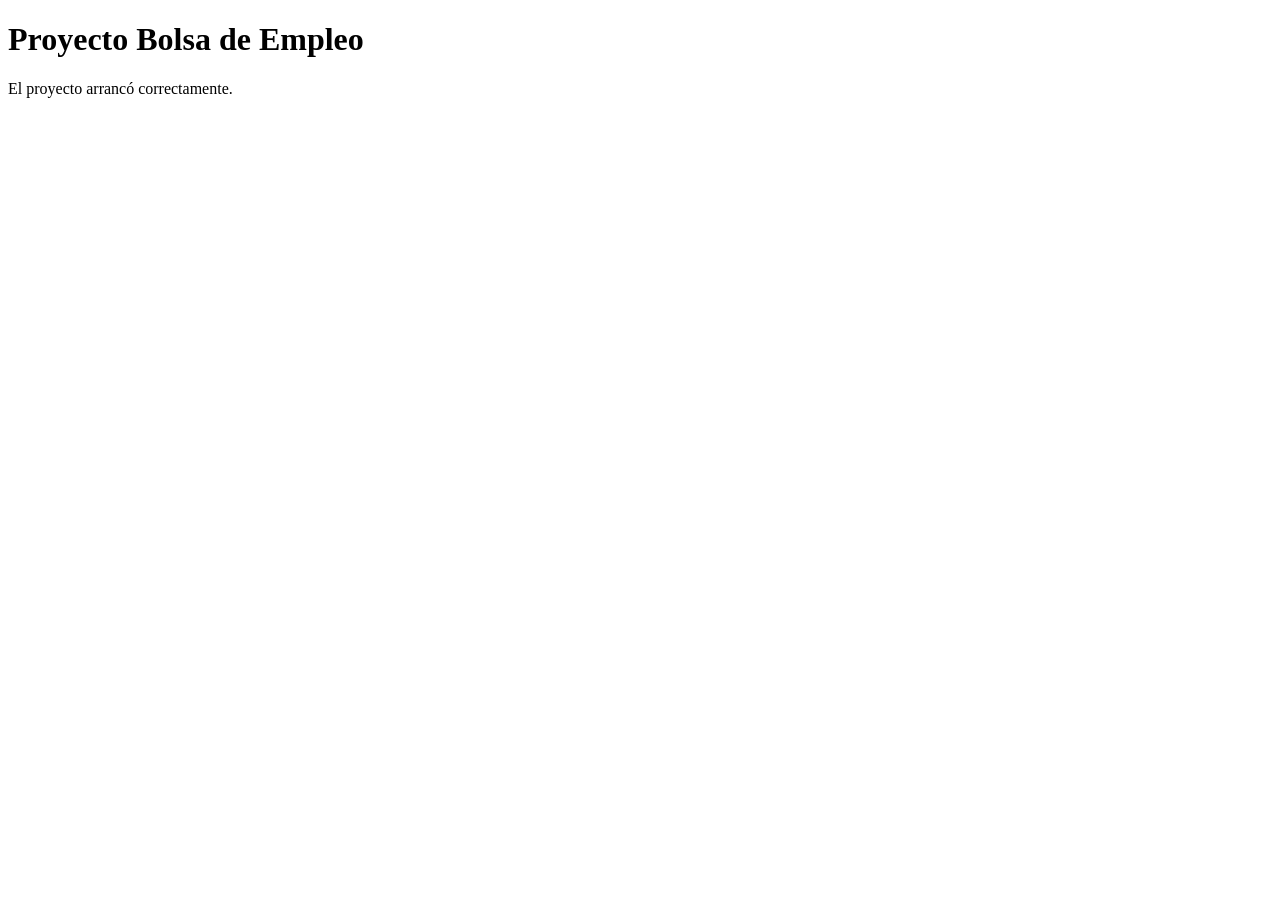
<file: Bolsa_Empleo/src/main/resources/static/index.html>
<!DOCTYPE html>
<html lang="es">
<head>
    <meta charset="UTF-8">
    <title>Bolsa de Empleo</title>
</head>
<body>
<h1>Proyecto Bolsa de Empleo</h1>
<p>El proyecto arrancó correctamente.</p>
</body>
</html>
</file>
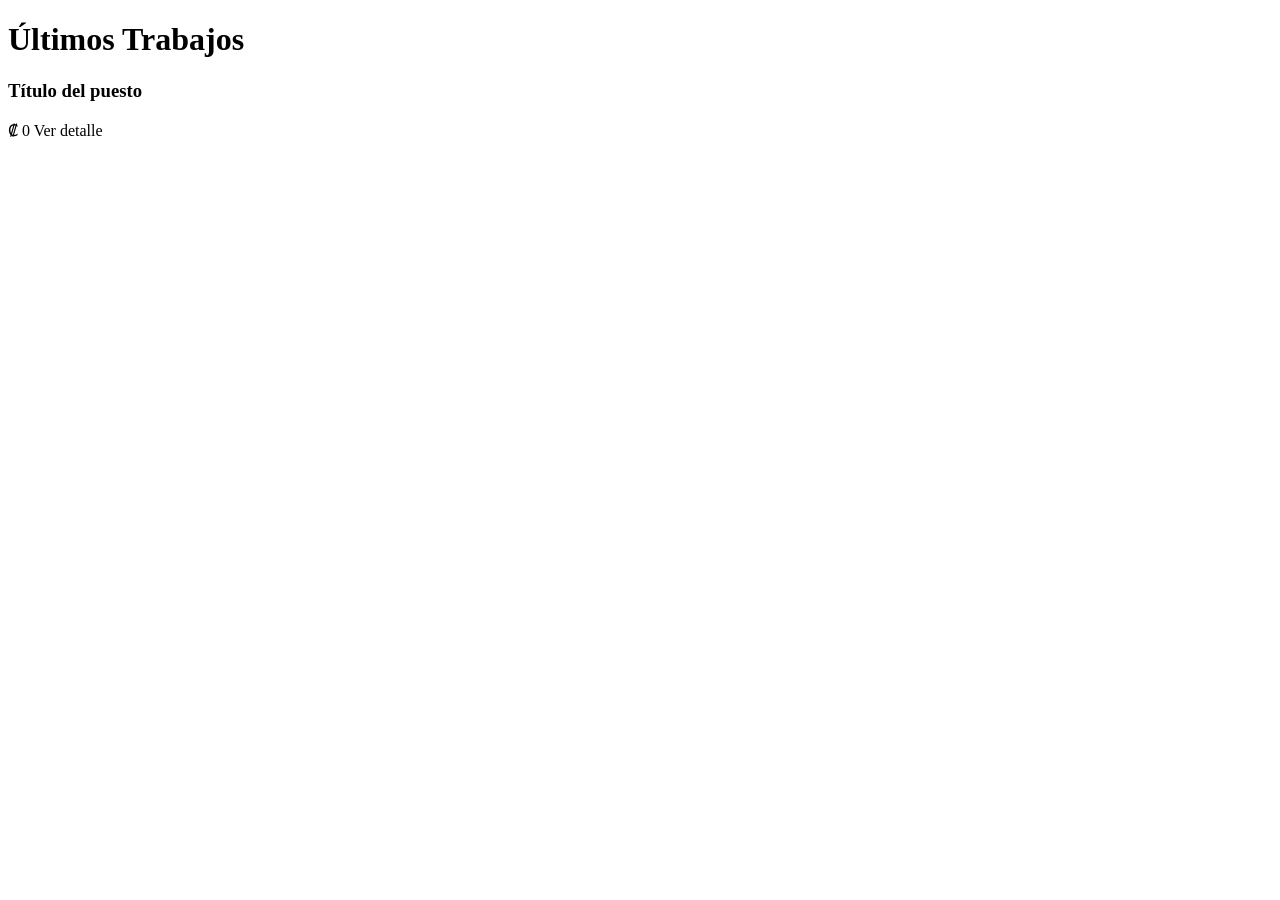
<file: Bolsa_Empleo/src/main/resources/templates/index.html>
<!DOCTYPE html>
<html xmlns:th="http://www.thymeleaf.org"
      xmlns:sec="http://www.thymeleaf.org/extras/spring-security">
<head>
    <meta charset="UTF-8">
    <meta name="viewport" content="width=device-width, initial-scale=1.0">
    <link rel="stylesheet" th:href="@{/css/style.css}">
</head>

<body>

<header th:replace="~{/presentation/fragments :: header}"></header>

<nav th:replace="~{/presentation/fragments :: nav}"></nav>

<main>

    <h1>Últimos Trabajos</h1>

    <!-- Tabla para mostrar los trabajos -->
    <div class="jobs-grid">

        <div class="job-card" th:each="trabajo : ${trabajos}">

            <h3 th:text="${trabajo.descripcion}">Título del puesto</h3>

            <span class="salary" th:text="'₡ ' + ${trabajo.salario}">
            ₡ 0
        </span>

            <a class="details-link"
               th:href="@{'/trabajos/' + ${trabajo.id}}">
                Ver detalle
            </a>

        </div>

    </div>

</main>

<footer th:replace="~{/presentation/fragments :: footer}"></footer>

</body>
</html>
</file>
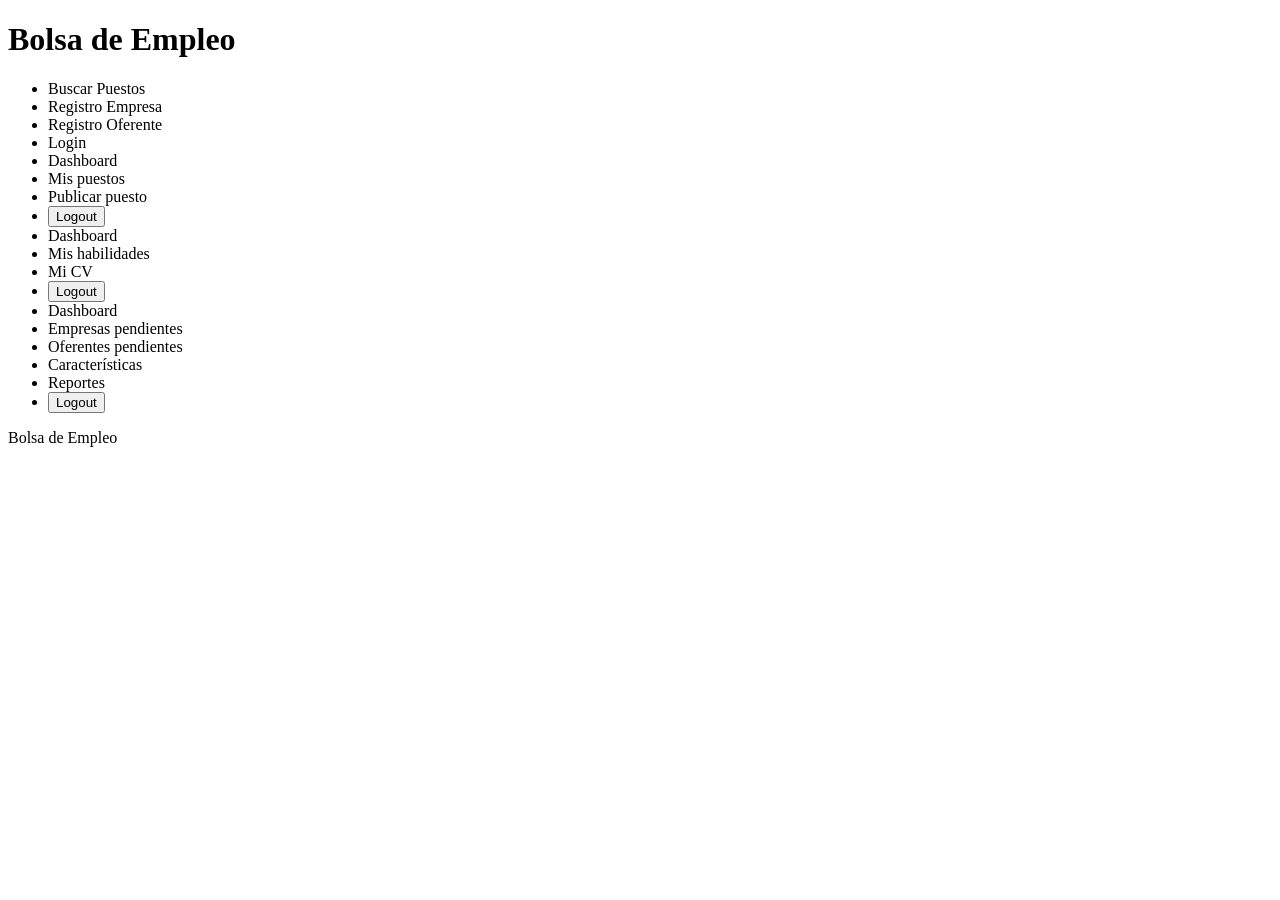
<file: Bolsa_Empleo/src/main/resources/templates/presentation/fragments.html>
<!DOCTYPE html>
<html lang="en" xmlns:th="http://www.thymeleaf.org"
      xmlns:sec="http://www.thymeleaf.org/extras/spring-security">
<head>
    <meta charset="UTF-8">
    <title>Fragments</title>
</head>
<body>

<header th:fragment="header">
    <h1>Bolsa de Empleo</h1>
</header>

<nav th:fragment="nav">
    <ul class="Menu">

        <li><a th:href="@{/trabajos}">Buscar Puestos</a></li>

        <!-- Usuario NO autenticado -->
        <th:block sec:authorize="isAnonymous()">
            <li><a th:href="@{/empresa/register}">Registro Empresa</a></li>
            <li><a th:href="@{/oferente/register}">Registro Oferente</a></li>
            <li><a th:href="@{/login}">Login</a></li>
        </th:block>

        <!-- EMPRESA -->
        <th:block sec:authorize="hasRole('EMPRESA')">
            <li><a th:href="@{/empresa/dashboard}">Dashboard</a></li>
            <li><a th:href="@{/empresa/puestos}">Mis puestos</a></li>
            <li><a th:href="@{/empresa/publicar}">Publicar puesto</a></li>
            <li>
                <form th:action="@{/logout}" method="post" style="display:inline;">
                    <button type="submit">Logout</button>
                </form>
            </li>
        </th:block>

        <!-- OFERENTE -->
        <th:block sec:authorize="hasRole('OFERENTE')">
            <li><a th:href="@{/oferente/dashboard}">Dashboard</a></li>
            <li><a th:href="@{/oferente/habilidades}">Mis habilidades</a></li>
            <li><a th:href="@{/oferente/cv}">Mi CV</a></li>
            <li>
                <form th:action="@{/logout}" method="post" style="display:inline;">
                    <button type="submit">Logout</button>
                </form>
            </li>
        </th:block>

        <!-- ADMIN -->
        <th:block sec:authorize="hasRole('ADMIN')">
            <li><a th:href="@{/admin/dashboard}">Dashboard</a></li>
            <li><a th:href="@{/admin/empresas-pendientes}">Empresas pendientes</a></li>
            <li><a th:href="@{/admin/oferentes-pendientes}">Oferentes pendientes</a></li>
            <li><a th:href="@{/admin/caracteristicas}">Características</a></li>
            <li><a th:href="@{/admin/reportes}">Reportes</a></li>
            <li>
                <form th:action="@{/logout}" method="post" style="display:inline;">
                    <button type="submit">Logout</button>
                </form>
            </li>
        </th:block>

    </ul>
</nav>

<footer th:fragment="footer">
    <p>Bolsa de Empleo</p>
</footer>

</body>
</html>
</file>
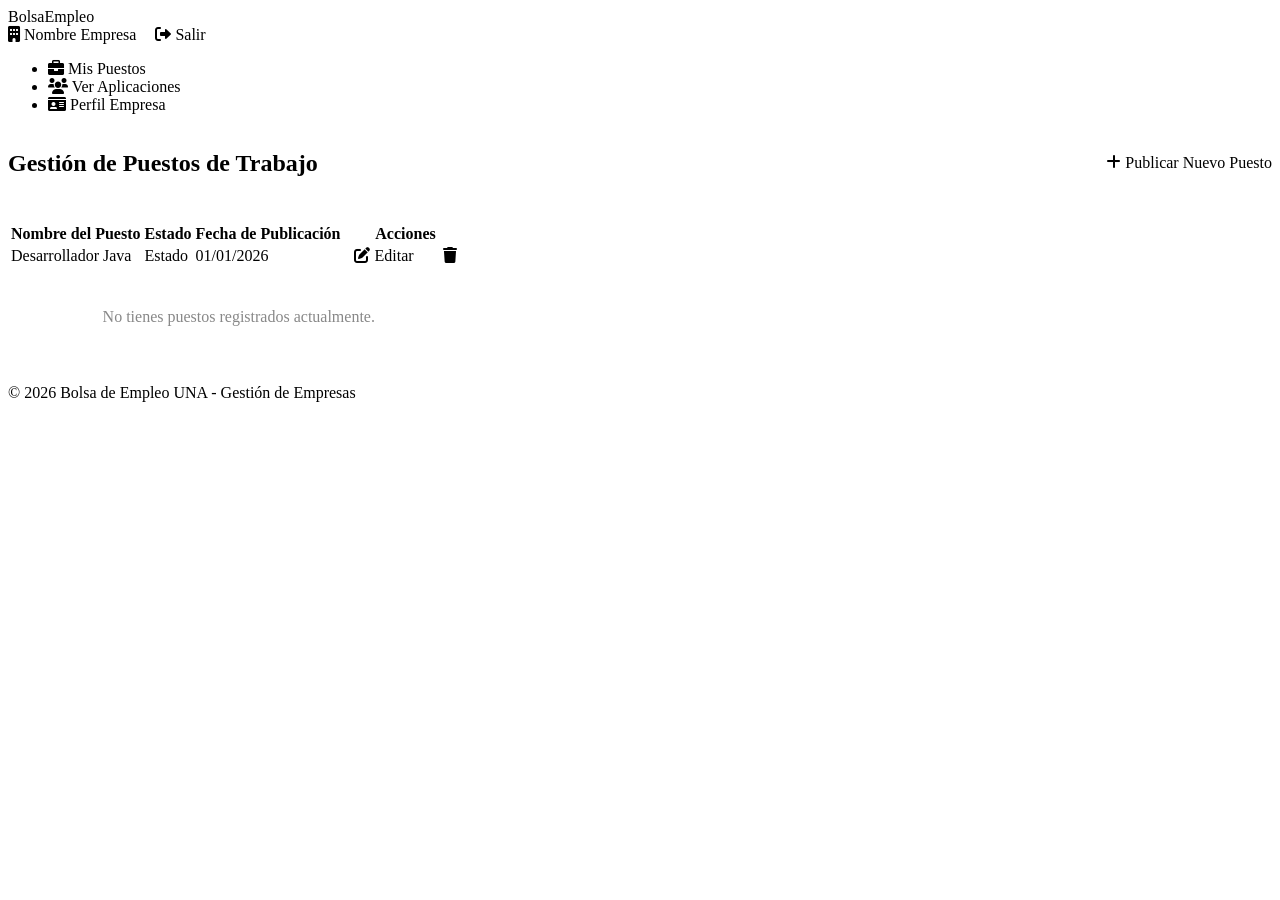
<file: Bolsa_Empleo/src/main/resources/templates/presentation/empresa/dasboard.html>
<!DOCTYPE html>
<html xmlns:th="http://www.thymeleaf.org">
<head>
    <meta charset="UTF-8">
    <meta name="viewport" content="width=device-width, initial-scale=1.0">
    <title>Panel Empresa | Bolsa de Empleo</title>
    <link rel="stylesheet" th:href="@{/css/style.css}">
    <link rel="stylesheet" href="https://cdnjs.cloudflare.com/ajax/libs/font-awesome/6.0.0/css/all.min.css">
</head>
<body>

<header class="main-header">
    <div class="container header-grid">
        <a th:href="@{/Proyecto_1_Progra_4-main/Bolsa_Empleo/target/classes/static}" class="logo">Bolsa<span>Empleo</span></a>
        <div class="user-info">
            <i class="fas fa-building"></i>
            <span th:text="${session.usuario != null ? session.usuario.nombre : 'Panel Empresa'}">Nombre Empresa</span>
            <a th:href="@{/logout}" class="btn-login" style="margin-left: 15px; color: var(--danger);">
                <i class="fas fa-sign-out-alt"></i> Salir
            </a>
        </div>
    </div>
</header>

<div class="dashboard-container">
    <aside class="sidebar">
        <nav>
            <ul class="sidebar-nav">
                <li>
                    <a th:href="@{/empresa/index}" class="active">
                        <i class="fas fa-briefcase"></i> Mis Puestos
                    </a>
                </li>
                <li>
                    <a th:href="@{/empresa/aplicaciones}">
                        <i class="fas fa-users"></i> Ver Aplicaciones
                    </a>
                </li>
                <li>
                    <a th:href="@{/empresa/perfil}">
                        <i class="fas fa-id-card"></i> Perfil Empresa
                    </a>
                </li>
            </ul>
        </nav>
    </aside>

    <main class="main-content">
        <div style="display: flex; justify-content: space-between; align-items: center; margin-bottom: 25px;">
            <h2>Gestión de Puestos de Trabajo</h2>
            <a th:href="@{/puesto/crear}" class="btn btn-success">
                <i class="fas fa-plus"></i> Publicar Nuevo Puesto
            </a>
        </div>

        <table class="data-table">
            <thead>
            <tr>
                <th>Nombre del Puesto</th>
                <th>Estado</th>
                <th>Fecha de Publicación</th>
                <th>Acciones</th>
            </tr>
            </thead>
            <tbody>
            <tr th:each="puesto : ${listaPuestos}">
                <td th:text="${puesto.nombre}">Desarrollador Java</td>
                <td>
                            <span th:class="${puesto.publico} ? 'status-badge public' : 'status-badge private'"
                                  th:text="${puesto.publico} ? 'Público' : 'Privado'">
                                Estado
                            </span>
                </td>
                <td th:text="${#temporals.format(puesto.fechaPublicacion, 'dd/MM/yyyy')}">01/01/2026</td>
                <td>
                    <a th:href="@{/puesto/editar/{id}(id=${puesto.id})}" class="btn btn-primary" style="padding: 5px 10px;">
                        <i class="fas fa-edit"></i> Editar
                    </a>
                    <a th:href="@{/puesto/eliminar/{id}(id=${puesto.id})}" class="btn btn-danger" style="padding: 5px 10px; margin-left: 5px;">
                        <i class="fas fa-trash"></i>
                    </a>
                </td>
            </tr>

            <tr th:if="${#lists.isEmpty(listaPuestos)}">
                <td colspan="4" style="text-align: center; color: #888; padding: 40px;">
                    No tienes puestos registrados actualmente.
                </td>
            </tr>
            </tbody>
        </table>
    </main>
</div>

<footer class="main-footer">
    <div class="container">
        <p>&copy; 2026 Bolsa de Empleo UNA - Gestión de Empresas</p>
    </div>
</footer>

</body>
</html>
</file>
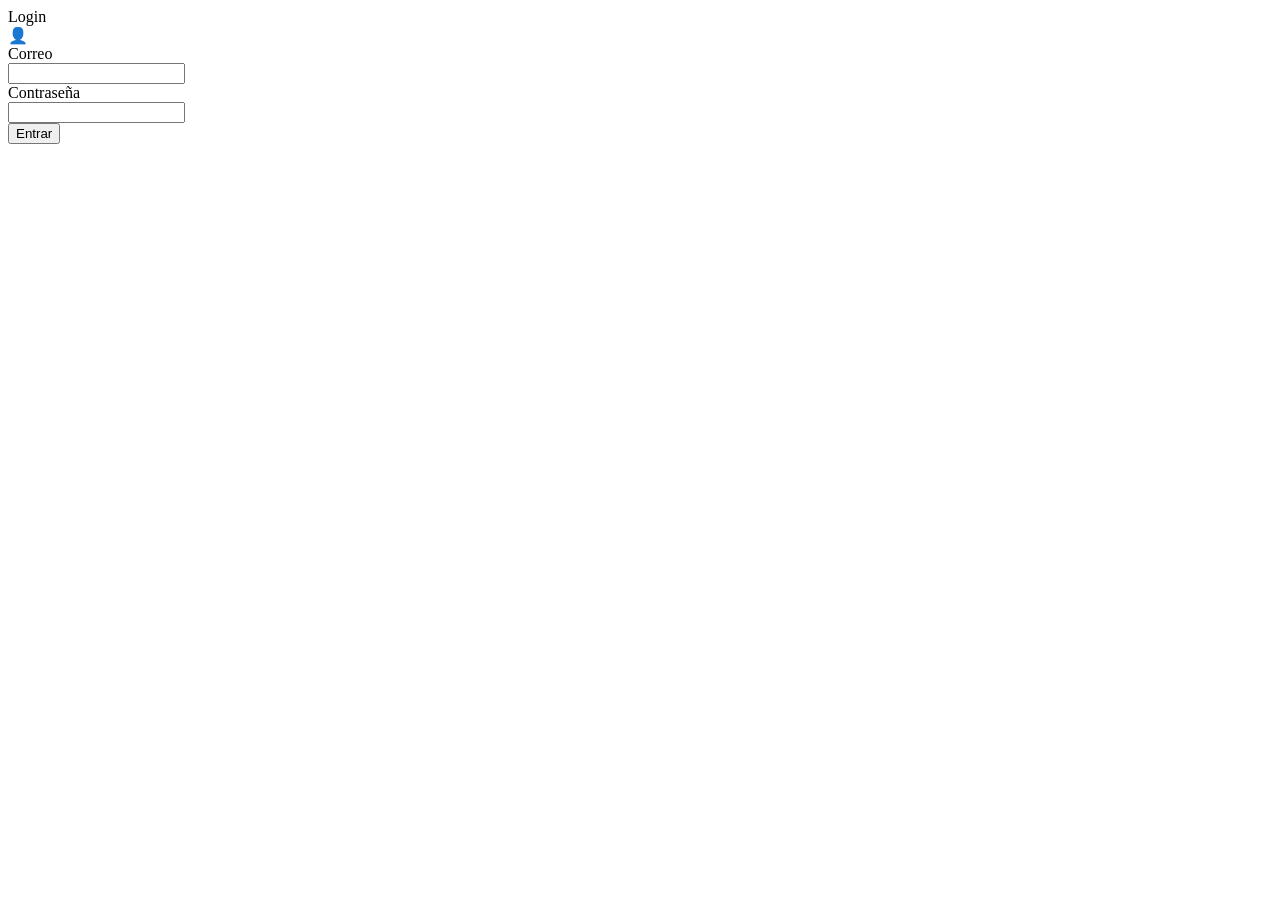
<file: Bolsa_Empleo/src/main/resources/templates/presentation/login/login.html>
<!DOCTYPE html>
<html lang="es">
<head>
    <meta charset="UTF-8">
    <title>Login</title>

    <link rel="stylesheet" th:href="@{/css/style.css}">
</head>
<body>
<header th:replace="~{/presentation/fragments :: header}"></header>
<nav th:replace="~{/presentation/fragments :: nav}"></nav>

<main>

    <div class="login-box">

        <div class="form">

            <div class="section">Login</div>

            <div class="login-avatar">
                👤
            </div>

            <form action="/login" method="post">

                <div class="label">Correo</div>
                <div class="field">
                    <input type="email" name="email" required>
                </div>

                <div class="label">Contraseña</div>
                <div class="field">
                    <input type="password" name="password" required>
                </div>

                <div class="center mt-20">
                    <input type="submit" value="Entrar" class="button">
                </div>

            </form>

        </div>

    </div>

</main>

<footer th:replace="~{/presentation/fragments :: footer}"></footer>
</body>
</html>
</file>
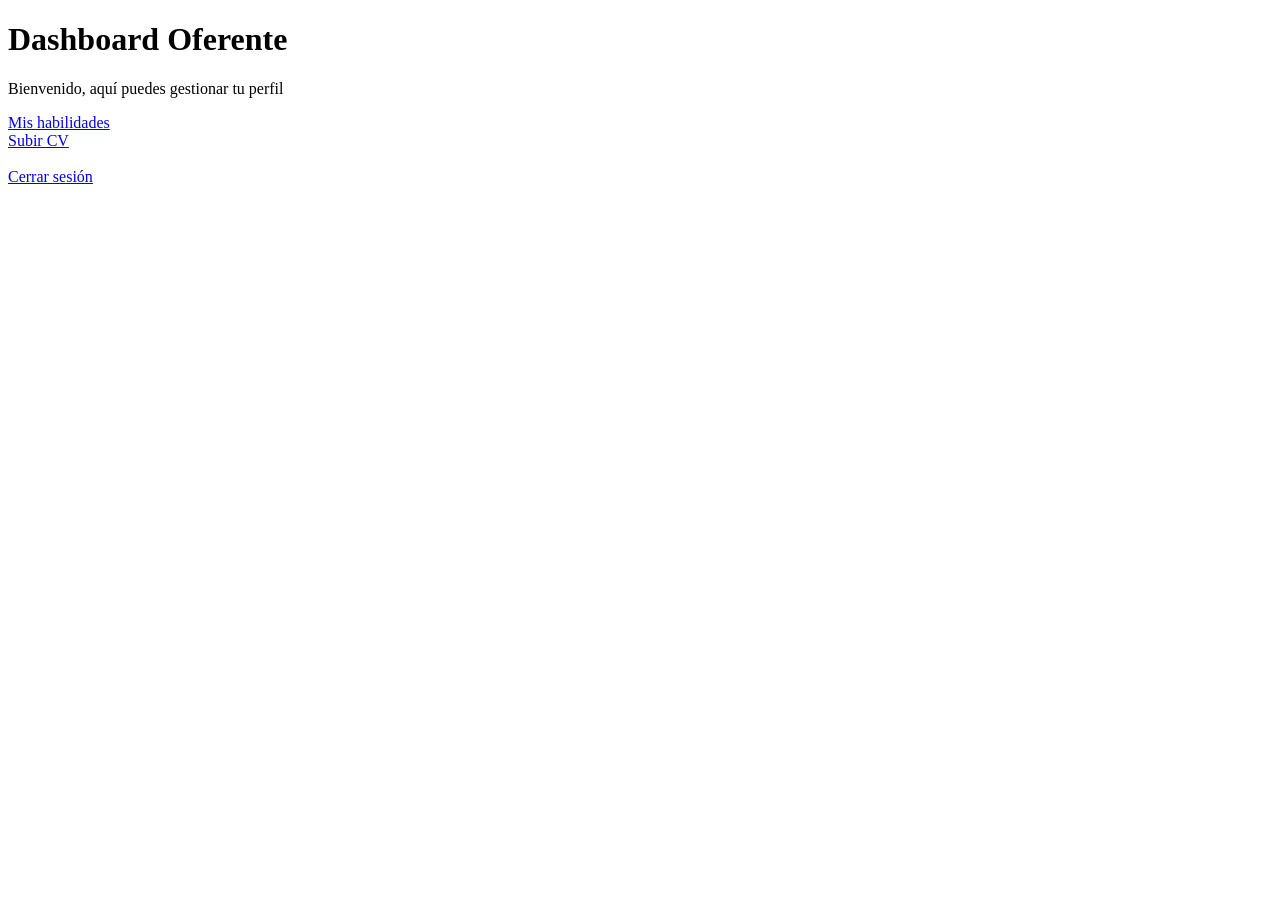
<file: Bolsa_Empleo/src/main/resources/templates/presentation/oferente/dashboard.html>
<!DOCTYPE html>
<html>
<head>
    <title>Oferente</title>
</head>
<body>

<h1>Dashboard Oferente</h1>

<p>Bienvenido, aquí puedes gestionar tu perfil</p>

<a href="/oferente/habilidades">Mis habilidades</a><br>
<a href="/oferente/cv">Subir CV</a><br><br>

<a href="/">Cerrar sesión</a>

</body>
</html>
</file>
